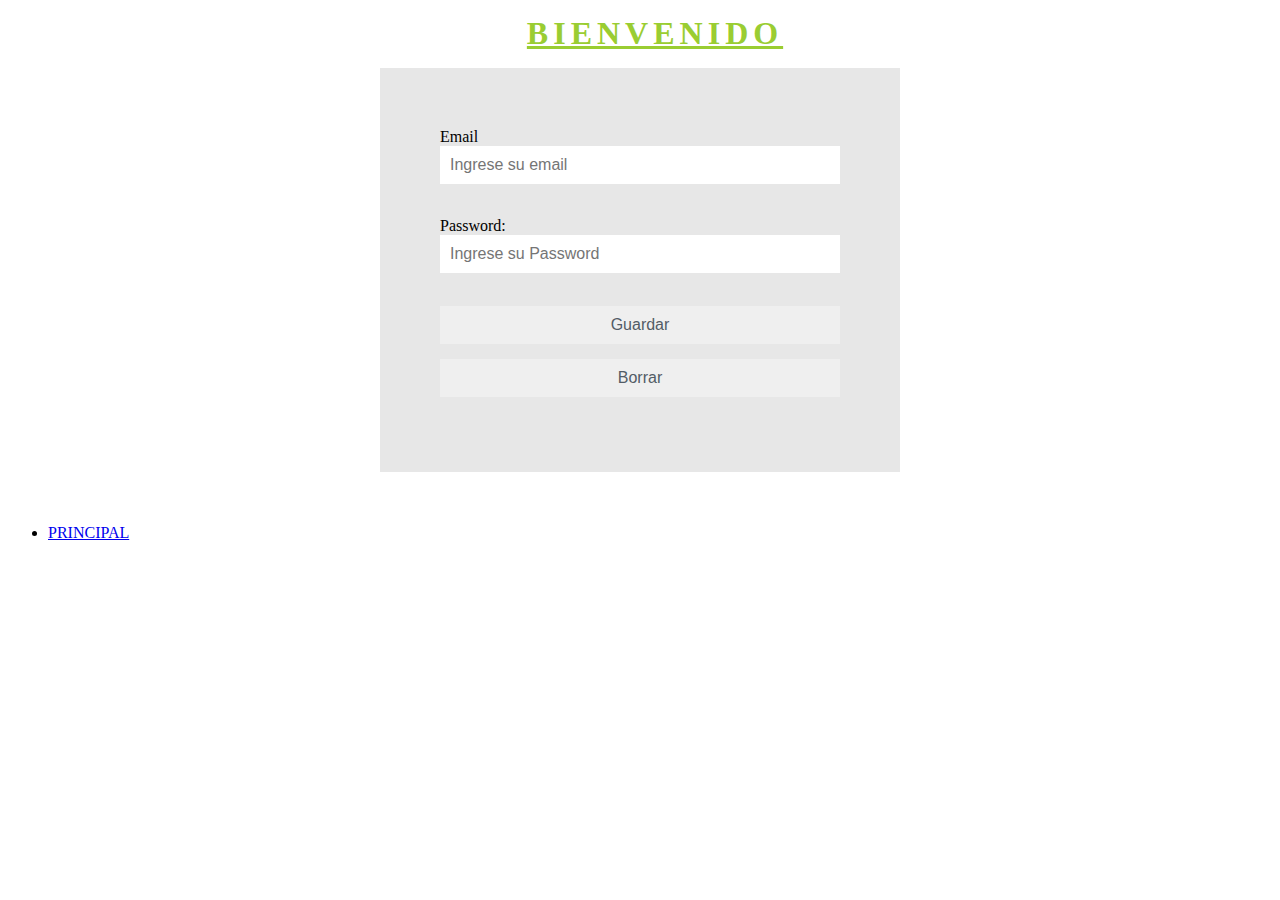
<file: transaccion/index.html>
<!DOCTYPE html>
<html>
    <head>
    <meta charset="UTF-8/"> 
    <meta name="viewport" content="width=device-width, initial-scale=1, maximum-scale=1, user-scalable=no">
	<link href="css/estilos.css" rel="stylesheet"/>
    <title>Registrar datos</title>
    </head>
    <body>

           
        <h1>BIENVENIDO</h1>
        <form method="post" action="controles/insertar.php">
            
            <label>Email</label><br>
            <input type="text" name="correo" placeholder="Ingrese su email" aria-describedby="sizing-addon1" required=""/><br></br>

            <label>Password:</label><br>
            <input type="password" name="contrasena" placeholder="Ingrese su Password" aria-describedby="sizing-addon1" required=""/><br></br>
            
            
            <input class="btn btn-lg btn-primary" type="submit" value="Guardar">
            <input class="btn btn-lg btn-primary" type="reset" value="Borrar">

        </form>

        
        <br></br>
        <ul>
            <li>
                <a href="main.html">PRINCIPAL</a>
            </li>
        </ul>
    </body>
    <!--VINCULANDO A LIBRERÍA JQUERY -->
    <script src="https://ajax.googleapis.com/ajax/libs/jquery/1.12.4/jquery.min.js"></script>
    <!--LIBRERÍA JAVASCRIPT DE BOOTSTRAP-->
    <script src="https://maxcdn.bootstrapcdn.com/bootstrap/3.3.7/js/bootstrap.min.js" integrity="sha384-Tc5IQib027qvyjSMfHjOMaLkfuWVxZxUPnCJA7l2mCWNIpG9mGCD8wGNIcPD7Txa" crossorigin="anonymous"></script>

<html>
</file>
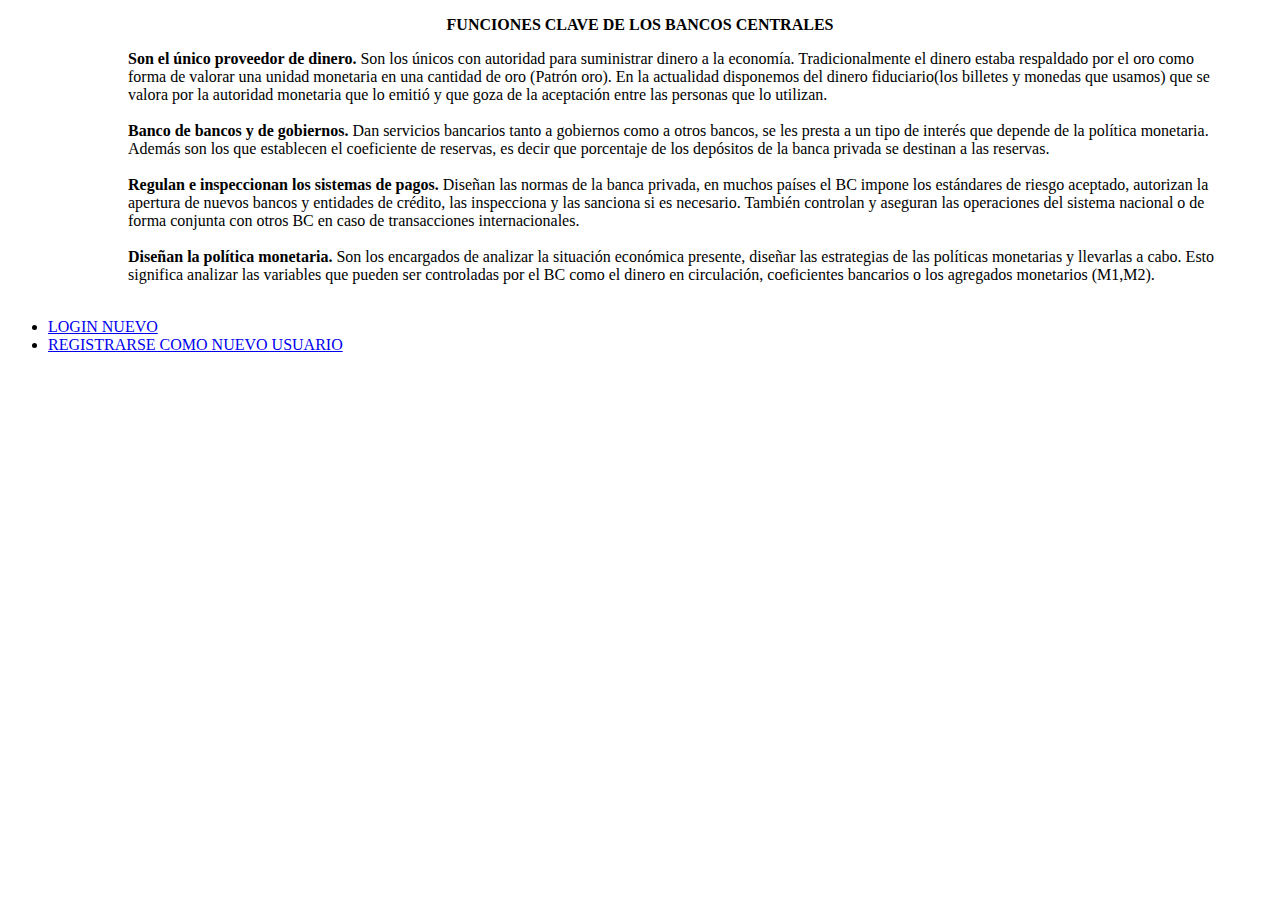
<file: transaccion/main.html>
<!DOCTYPE html>
<html lang="en">
<head>
    <meta charset="UTF-8">
    <meta name="viewport" content="width=device-width, initial-scale=1.0">
    <title>Banco, tú Banco MiVecinito!!</title>
</head>
<body>
    <blockquote>
        <p align="center">
            <strong>FUNCIONES CLAVE DE LOS BANCOS CENTRALES</strong>
        </p>

        <p align="justify">
            <ul>
                <ol>
                    <strong>Son el único proveedor de dinero.</strong> Son los únicos con autoridad para suministrar dinero a la economía. Tradicionalmente el dinero estaba respaldado por el oro como forma de valorar una unidad monetaria en una cantidad de oro (Patrón oro). En la actualidad disponemos del dinero fiduciario(los billetes y monedas que usamos)  que se valora por la autoridad monetaria que lo emitió y que goza de la aceptación entre las personas que lo utilizan.
                </ol><br>
                <ol>
                    <strong>Banco de bancos y de gobiernos.</strong> Dan servicios bancarios tanto a gobiernos como a otros bancos, se les presta a un tipo de interés que depende de la política monetaria. Además son los que establecen el coeficiente de reservas, es decir que porcentaje de los depósitos de la banca privada se destinan a las reservas.
                </ol><br>
                <ol>
                    <strong>Regulan e inspeccionan los sistemas de pagos.</strong> Diseñan las normas de la banca privada, en muchos países el BC impone los estándares de riesgo aceptado, autorizan la apertura de nuevos bancos y entidades de crédito, las inspecciona y las sanciona si es necesario. También controlan y aseguran las operaciones  del sistema nacional o de forma conjunta con otros BC en caso de transacciones internacionales.
                </ol><br>
                <ol>
                    <strong>Diseñan la política monetaria.</strong> Son los encargados de analizar la situación económica presente,  diseñar las estrategias de las políticas monetarias  y llevarlas a cabo. Esto significa analizar las variables que pueden ser controladas por el BC como el dinero en circulación, coeficientes bancarios o los agregados monetarios (M1,M2).
                </ol><br>
            </ul>
        </p>
    </blockquote>
    <!--MENÚ-->
    <ul>
        <li>
            <a href="index.html">LOGIN NUEVO</a>
        </li>
        <li>
            <a href="usuario.html">REGISTRARSE COMO NUEVO USUARIO</a>
        </li>
    </ul>
</body>
</html>
</file>
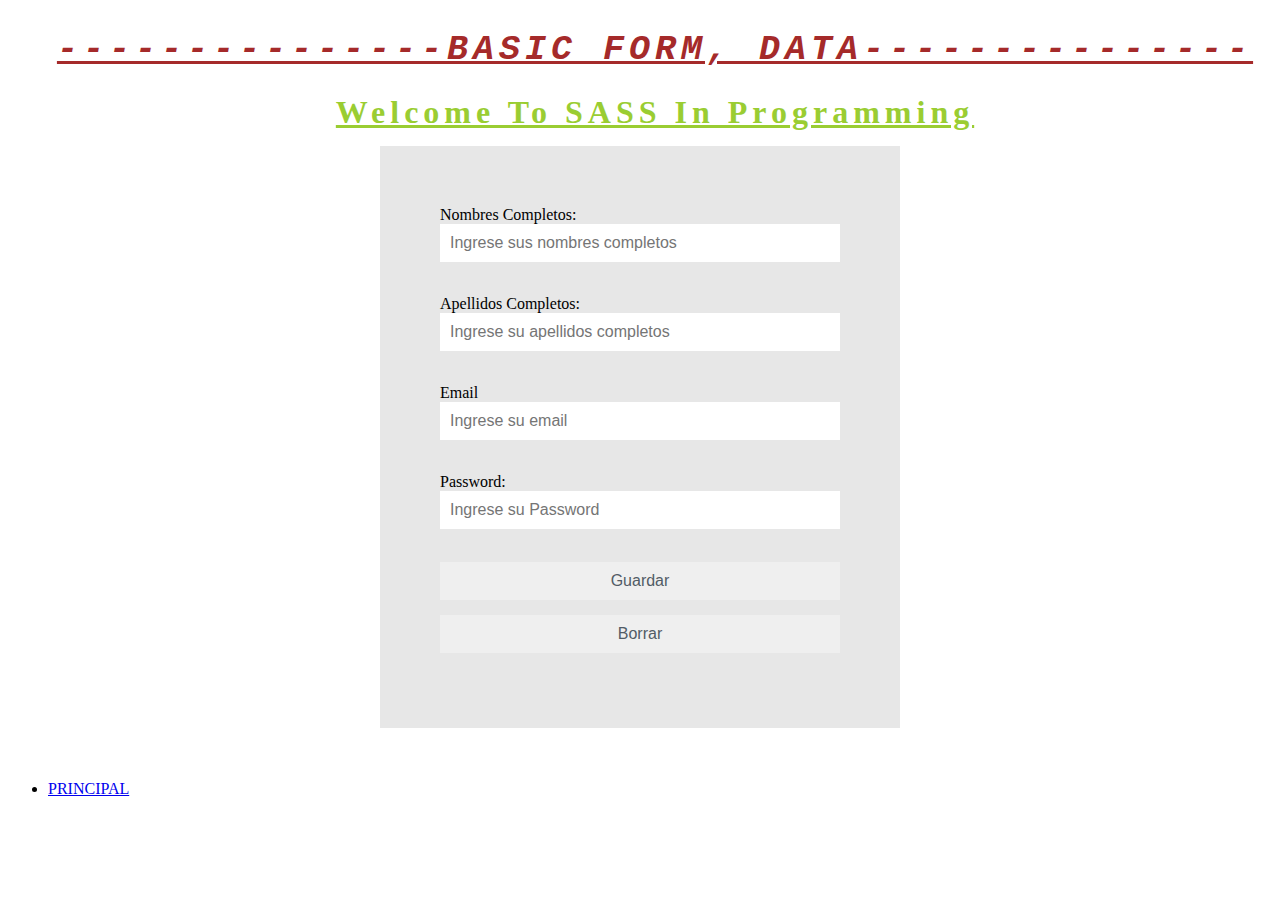
<file: transaccion/usuario.html>
<!DOCTYPE html>
<html>
    <head>
    <meta charset="UTF-8/"> 
    <meta name="viewport" content="width=device-width, initial-scale=1, maximum-scale=1, user-scalable=no">
	<link href="css/estilos.css" rel="stylesheet"/>
    <title>Registrar datos</title>
    </head>
    <body>

        <h3>---------------BASIC FORM, DATA---------------</h3>   
        <h1>Welcome to SASS in Programming</h1>
        <form method="post" action="controles/insertar.php">
            <label>Nombres Completos:</label></label><br>
            <input type="text" name="nombre" placeholder="Ingrese sus nombres completos" aria-describedby="sizing-addon1" required=""/><br></br>

            <label>Apellidos Completos:</label><br>
            <input type="text" name="apellido" placeholder="Ingrese su apellidos completos" aria-describedby="sizing-addon1" required=""/><br></br>

            <label>Email</label><br>
            <input type="text" name="correo" placeholder="Ingrese su email" aria-describedby="sizing-addon1" required=""/><br></br>

            <label>Password:</label><br>
            <input type="password" name="contrasena" placeholder="Ingrese su Password" aria-describedby="sizing-addon1" required=""/><br></br>
            
            
            <input class="btn btn-lg btn-primary" type="submit" value="Guardar">
            <input class="btn btn-lg btn-primary" type="reset" value="Borrar">

        </form>
        <br></br>
        <ul>
            <li>
                <a href="main.html">PRINCIPAL</a>
            </li>
        </ul>
    </body>
    </body>
    <!--VINCULANDO A LIBRERÍA JQUERY -->
    <script src="https://ajax.googleapis.com/ajax/libs/jquery/1.12.4/jquery.min.js"></script>
    <!--LIBRERÍA JAVASCRIPT DE BOOTSTRAP-->
    <script src="https://maxcdn.bootstrapcdn.com/bootstrap/3.3.7/js/bootstrap.min.js" integrity="sha384-Tc5IQib027qvyjSMfHjOMaLkfuWVxZxUPnCJA7l2mCWNIpG9mGCD8wGNIcPD7Txa" crossorigin="anonymous"></script>

<html>
</file>
<file: transaccion/css/estilos.css>
h3 {
  color: brown;
  font-size: 35px;
  font-family: Courier;
  font-weight: bold;
  font-style: italic;
  line-height: 30px;
  letter-spacing: 5px;
  text-decoration: underline;
  text-transform: capitalize;
  text-align: center;
  text-indent: 30px; }

h1 {
  color: yellowgreen;
  text-align: center;
  font-style: arial;
  line-height: 25px;
  letter-spacing: 5px;
  text-decoration: underline;
  text-transform: capitalize;
  text-align: center;
  text-indent: 30px; }

form {
  padding: 60px;
  max-width: 400px;
  background-color: #E7E7E7;
  margin: 0 auto; }

form input {
  margin-bottom: 15px;
  font-family: "Roboto", sans-serif;
  width: 100%;
  padding: 10px;
  -webkit-box-sizing: border-box;
  box-sizing: border-box;
  border: none;
  color: #525c66;
  font-size: 1em;
  resize: horizontal; }

form button {
  display: block;
  background-color: #0095eb;
  padding: 10px 45px 10px 45px;
  border: 0;
  font-size: 1em;
  color: white;
  font-family: "Roboto", sans-serif; }

/*# sourceMappingURL=estilos.css.map */
</file>
